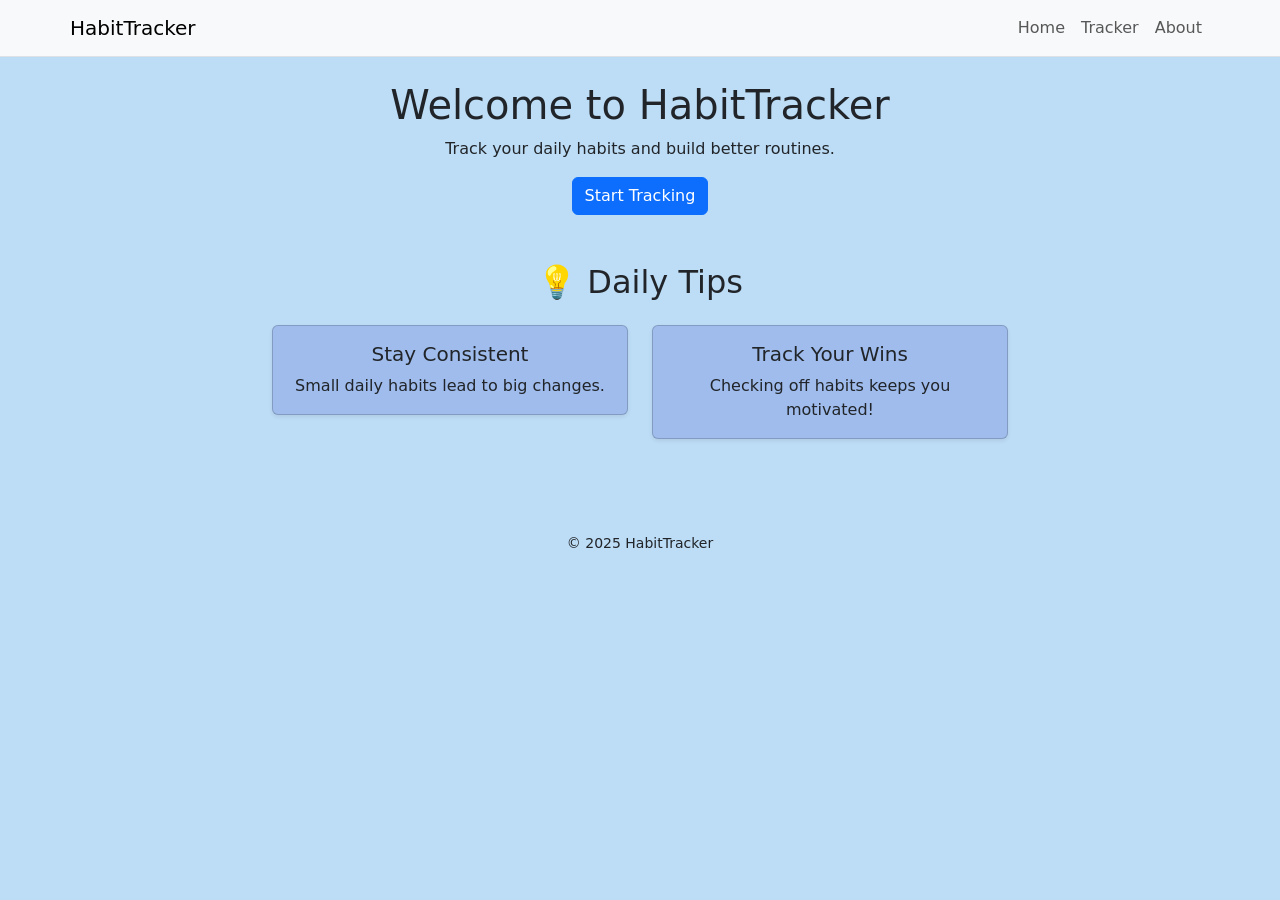
<file: index.html>
<!DOCTYPE html>
<html lang="en">

<head>
    <meta charset="UTF-8">
    <title>HabitTracker | Home</title>
    <meta name="viewport" content="width=device-width, initial-scale=1">
    <link href="https://cdn.jsdelivr.net/npm/bootstrap@5.3.0/dist/css/bootstrap.min.css" rel="stylesheet">
    <link rel="stylesheet" href="styles.css">
</head>
<body>

    <header class="bg-light border-bottom mb-4">
        <nav class="navbar navbar-expand-lg navbar-light container">
            <a class="navbar-brand" href="index.html">HabitTracker</a>
            <button class="navbar-toggler" type="button" data-bs-toggle="collapse" data-bs-target="#navbarNav">
                <span class="navbar-toggler-icon"></span>
            </button>
            <div class="collapse navbar-collapse" id="navbarNav">
                <ul class="navbar-nav ms-auto">
                    <li class="nav-item"><a class="nav-link" href="index.html">Home</a></li>
                    <li class="nav-item"><a class="nav-link" href="habittracker.html">Tracker</a></li>
                    <li class="nav-item"><a class="nav-link" href="about.html">About</a></li>
                </ul>
            </div>
        </nav>
    </header>

    <main class="container text-center">
        <h1>Welcome to HabitTracker</h1>
        <p>Track your daily habits and build better routines.</p>
        <a href="habittracker.html" class="btn btn-primary">Start Tracking</a>
    </main>
  

    <section class="container my-5">
        <h2 class="text-center mb-4">💡 Daily Tips</h2>
        <div class="row justify-content-center">
      
          <!-- Slide-In Card 1 -->
          <div class="col-md-4 mb-4">
            <div class="animated-card card shadow-sm">
              <div class="card-body text-center">
                <h5 class="card-title">Stay Consistent</h5>
                <p class="card-text">Small daily habits lead to big changes.</p>
              </div>
            </div>
          </div>
      
          <!-- Slide-In Card 2 -->
          <div class="col-md-4 mb-4">
            <div class="animated-card card shadow-sm">
              <div class="card-body text-center">
                <h5 class="card-title">Track Your Wins</h5>
                <p class="card-text">Checking off habits keeps you motivated!</p>
              </div>
            </div>
          </div>
      
        </div>
      </section>
      

    <footer class="text-center">
        <small>&copy; 2025 HabitTracker</small>
    </footer>

    <script src="https://cdn.jsdelivr.net/npm/bootstrap@5.3.0/dist/js/bootstrap.bundle.min.js"></script>
</body>

</html>
</file>
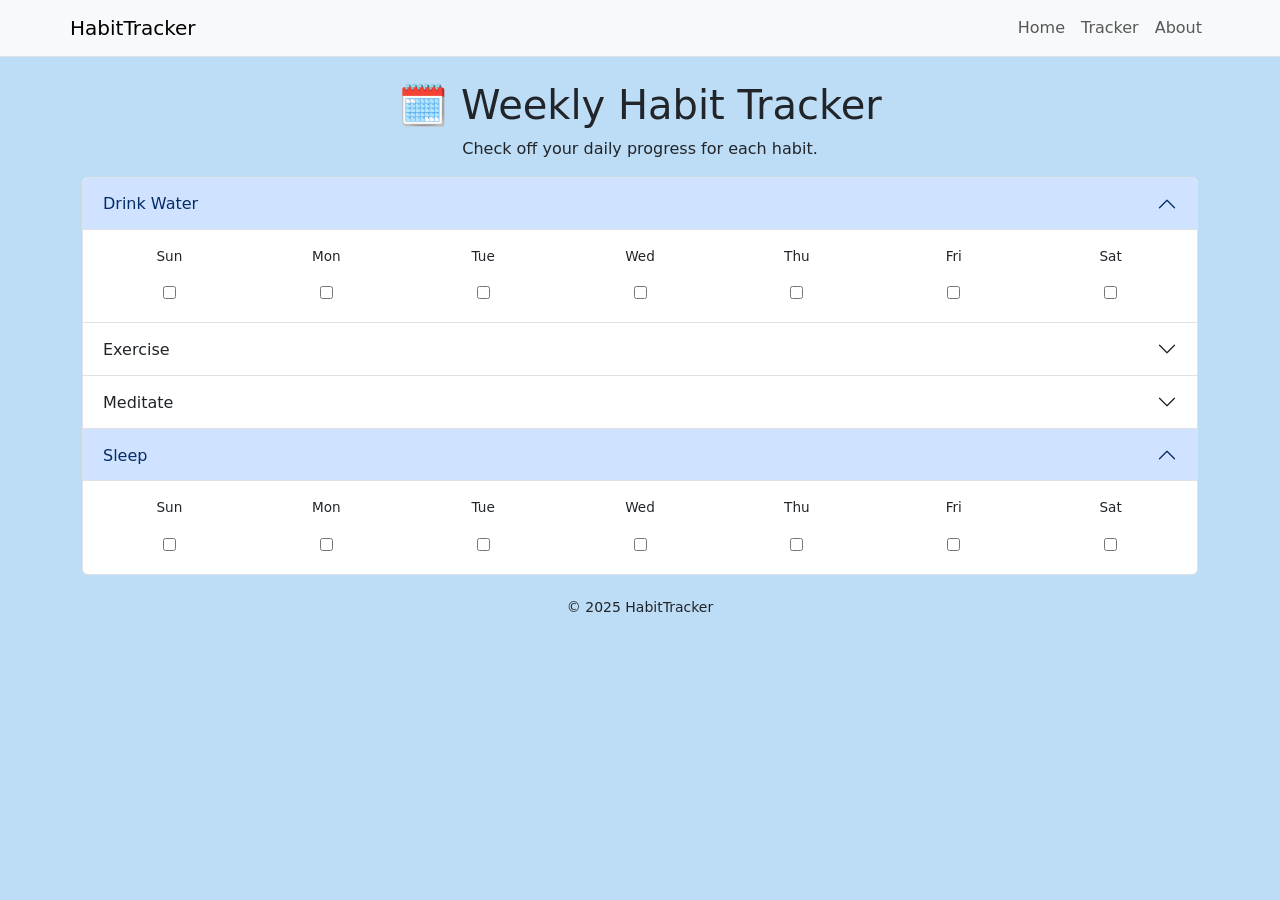
<file: habittracker.html>
<!DOCTYPE html>
<html lang="en">

<head>
    <meta charset="UTF-8">
    <meta name="viewport" content="width=device-width, initial-scale=1.0">
    <title>Document</title>
    <link href="https://cdn.jsdelivr.net/npm/bootstrap@5.3.0/dist/css/bootstrap.min.css" rel="stylesheet">
    <link rel="stylesheet" href="styles.css">
</head>
<header class="bg-light border-bottom mb-4">
    <nav class="navbar navbar-expand-lg navbar-light container">
        <a class="navbar-brand" href="index.html">HabitTracker</a>
        <button class="navbar-toggler" type="button" data-bs-toggle="collapse" data-bs-target="#navbarNav">
            <span class="navbar-toggler-icon"></span>
        </button>
        <div class="collapse navbar-collapse" id="navbarNav">
            <ul class="navbar-nav ms-auto">
                <li class="nav-item"><a class="nav-link" href="index.html">Home</a></li>
                <li class="nav-item"><a class="nav-link" href="habittracker.html">Tracker</a></li>
                <li class="nav-item"><a class="nav-link" href="about.html">About</a></li>
            </ul>
        </div>
    </nav>
</header>

<body>
    <main class="container">
        <section class="text-center">
            <h1>🗓️ Weekly Habit Tracker</h1>
            <p>Check off your daily progress for each habit.</p>
        </section>

        <div class="accordion" id="accordionExample">
            <div class="accordion-item">
                <h2 class="accordion-header">
                    <button class="accordion-button" type="button" data-bs-toggle="collapse"
                        data-bs-target="#collapseOne" aria-expanded="true" aria-controls="collapseOne">
                        Drink Water
                    </button>
                </h2>
                <div id="collapseOne" class="accordion-collapse collapse show" data-bs-parent="#accordionExample">
                    <div class="accordion-body">
                        <div class="row text-center mb-3">
                            <div class="col day-label">Sun</div>
                            <div class="col day-label">Mon</div>
                            <div class="col day-label">Tue</div>
                            <div class="col day-label">Wed</div>
                            <div class="col day-label">Thu</div>
                            <div class="col day-label">Fri</div>
                            <div class="col day-label">Sat</div>
                        </div>
                        <div class="row text-center">
                            <div class="col"><input type="checkbox"></div>
                            <div class="col"><input type="checkbox"></div>
                            <div class="col"><input type="checkbox"></div>
                            <div class="col"><input type="checkbox"></div>
                            <div class="col"><input type="checkbox"></div>
                            <div class="col"><input type="checkbox"></div>
                            <div class="col"><input type="checkbox"></div>
                        </div>
                    </div>
                </div>
            </div>
            <div class="accordion-item">
                <h2 class="accordion-header">
                    <button class="accordion-button collapsed" type="button" data-bs-toggle="collapse"
                        data-bs-target="#collapseTwo" aria-expanded="false" aria-controls="collapseTwo">
                        Exercise
                    </button>
                </h2>
                <div id="collapseTwo" class="accordion-collapse collapse" data-bs-parent="#accordionExample">
                    <div class="accordion-body">
                        <div class="row text-center mb-3">
                            <div class="col day-label">Sun</div>
                            <div class="col day-label">Mon</div>
                            <div class="col day-label">Tue</div>
                            <div class="col day-label">Wed</div>
                            <div class="col day-label">Thu</div>
                            <div class="col day-label">Fri</div>
                            <div class="col day-label">Sat</div>
                        </div>
                        <div class="row text-center">
                            <div class="col"><input type="checkbox"></div>
                            <div class="col"><input type="checkbox"></div>
                            <div class="col"><input type="checkbox"></div>
                            <div class="col"><input type="checkbox"></div>
                            <div class="col"><input type="checkbox"></div>
                            <div class="col"><input type="checkbox"></div>
                            <div class="col"><input type="checkbox"></div>
                        </div>
                    </div>
                </div>
            </div>
            <div class="accordion-item">
                <h2 class="accordion-header">
                    <button class="accordion-button collapsed" type="button" data-bs-toggle="collapse"
                        data-bs-target="#collapseThree" aria-expanded="false" aria-controls="collapseThree">
                        Meditate
                    </button>
                </h2>
                <div id="collapseThree" class="accordion-collapse collapse" data-bs-parent="#accordionExample">
                    <div class="accordion-body">
                        <div class="row text-center mb-3">
                            <div class="col day-label">Sun</div>
                            <div class="col day-label">Mon</div>
                            <div class="col day-label">Tue</div>
                            <div class="col day-label">Wed</div>
                            <div class="col day-label">Thu</div>
                            <div class="col day-label">Fri</div>
                            <div class="col day-label">Sat</div>
                        </div>
                        <div class="row text-center">
                            <div class="col"><input type="checkbox"></div>
                            <div class="col"><input type="checkbox"></div>
                            <div class="col"><input type="checkbox"></div>
                            <div class="col"><input type="checkbox"></div>
                            <div class="col"><input type="checkbox"></div>
                            <div class="col"><input type="checkbox"></div>
                            <div class="col"><input type="checkbox"></div>
                        </div>
                    </div>
                </div>
            </div>
            <div class="accordion-item">
                <h2 class="accordion-header">
                    <button class="accordion-button" type="button" data-bs-toggle="collapse"
                        data-bs-target="#collapsefour" aria-expanded="true" aria-controls="collapsefour">
                        Sleep
                    </button>
                </h2>
                <div id="collapsefour" class="accordion-collapse collapse show" data-bs-parent="#accordionExample">
                    <div class="accordion-body">
                        <div class="row text-center mb-3">
                            <div class="col day-label">Sun</div>
                            <div class="col day-label">Mon</div>
                            <div class="col day-label">Tue</div>
                            <div class="col day-label">Wed</div>
                            <div class="col day-label">Thu</div>
                            <div class="col day-label">Fri</div>
                            <div class="col day-label">Sat</div>
                        </div>
                        <div class="row text-center">
                            <div class="col"><input type="checkbox"></div>
                            <div class="col"><input type="checkbox"></div>
                            <div class="col"><input type="checkbox"></div>
                            <div class="col"><input type="checkbox"></div>
                            <div class="col"><input type="checkbox"></div>
                            <div class="col"><input type="checkbox"></div>
                            <div class="col"><input type="checkbox"></div>
                        </div>
                    </div>
                </div>
            </div>
        </div>

    </main>

    <footer class="text-center">
        <small>&copy; 2025 HabitTracker</small>
    </footer>
    <!-- Connect to Bootstrap Here!!-->
   <script src="https://cdn.jsdelivr.net/npm/bootstrap@5.3.0/dist/js/bootstrap.bundle.min.js"></script>

</body>

</html>
</file>
<file: styles.css>
.habit-card {
    margin-bottom: 15px;
}

.day-label {
    font-weight: 500;
    font-size: 0.85rem;

    <style>
    .main {
        font-family: 'copperplate', cursive, sans-serif;
    }
    </style>
    """
}

.habit-icon {
    font-size: 1.2rem;
    margin-right: 8px;
    color: #a094ef;
  
}
body { background-color: #bddcf5;
footer{
    padding-top: 20px;
}

/* Slide-In on Hover */
.animated-card {
    transition: transform 0.3s ease, background-color 0.3s ease, box-shadow 0.3s ease;
    background-color: #9fbcec;
  }
  
  .animated-card:hover {
    transform: scale(1.05);
    background-color: #7bbdec; /* light blue */
    box-shadow: 0 12px 24px rgba(0, 0, 0, 0.15);
  }
</file>
